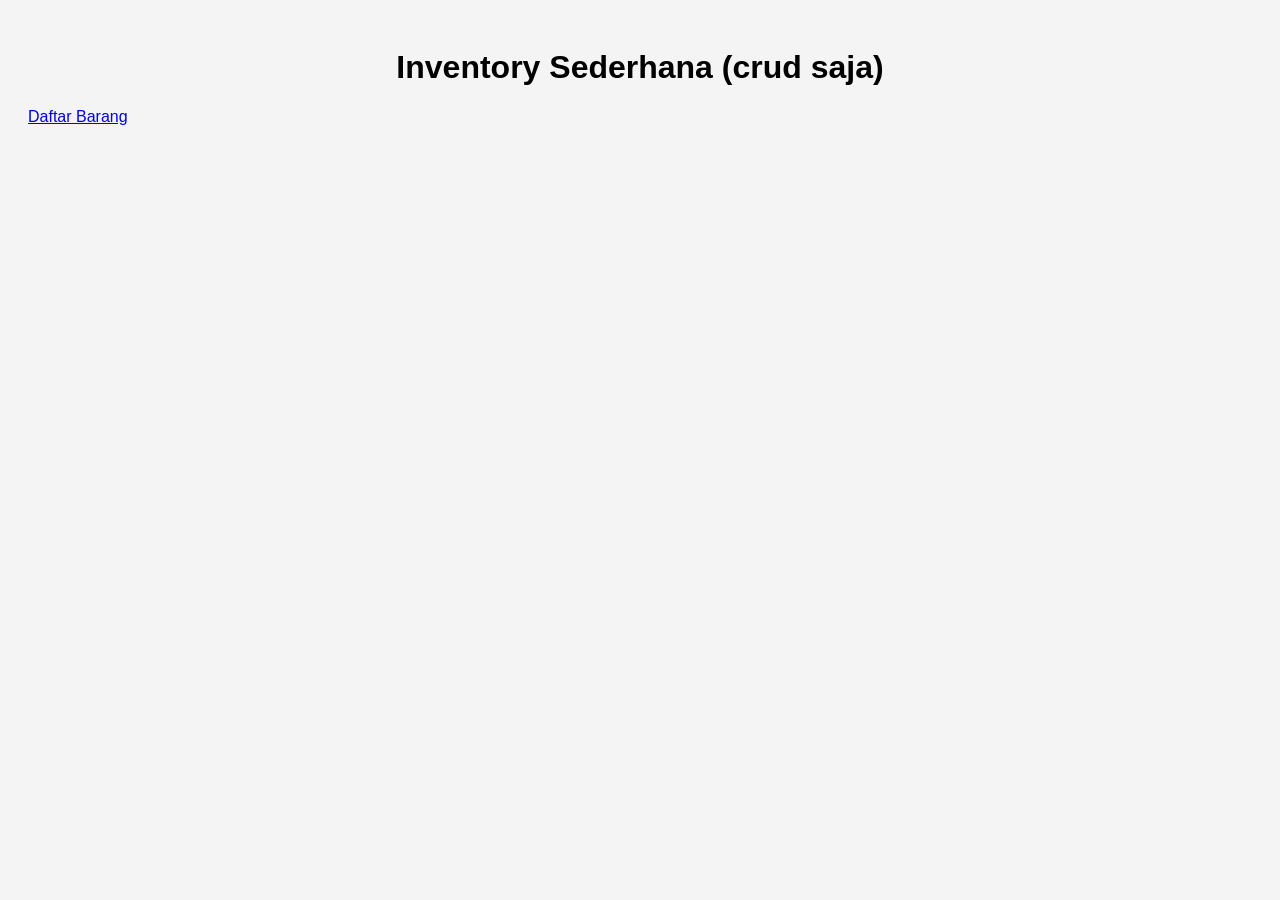
<file: index.html>
<!DOCTYPE html>
<html lang="en">
<head>
  <meta charset="UTF-8">
  <meta http-equiv="X-UA-Compatible" content="IE=Edge">
  <meta name="viewport" content="width=device-width, initial-scale=1">

  <title>Inventory Sederhana</title>
  
  <!-- HTML -->
  

  <!-- Custom Styles -->
  <link rel="stylesheet" href="style.css">
</head>

<body>
  <h1>Inventory Sederhana (crud saja)</h1>
  
 <a href="daftar.html">Daftar Barang</a>
  <script src="main.js"></script>
  
</body>
</html>
</file>
<file: style.css>
body {
  font-family: Arial, sans-serif;
  background: #f4f4f4;
  padding: 20px;
}

.container {
  max-width: 700px;
  background: white;
  padding: 20px;
  margin: auto;
  border-radius: 6px;
  box-shadow: 0 0 10px rgba(0,0,0,0.1);
}

h1 {
  text-align: center;
}

input, select, button {
  width: 100%;
  padding: 10px;
  margin-top: 8px;
  margin-bottom: 15px;
  box-sizing:border-box;
}

button {
  cursor: pointer;
  border: none;
  background: #007bff;
  color: white;
  border-radius: 4px;
}

button.delete {
  background: #dc3545;
}

button.edit {
  background: #ffc107;
  color: black;
}

table {
  width: 100%;
  border-collapse: collapse;
  margin-top: 15px;
}

th, td {
  padding: 12px;
  border: 1px solid #ddd;
}

a.button {
  display: inline-block;
  padding: 10px 15px;
  background: #007bff;
  color: white;
  border-radius: 4px;
  text-decoration: none;
  margin-bottom: 15px;
}

a.button.secondary {
  background: #6c757d;
}
</file>
